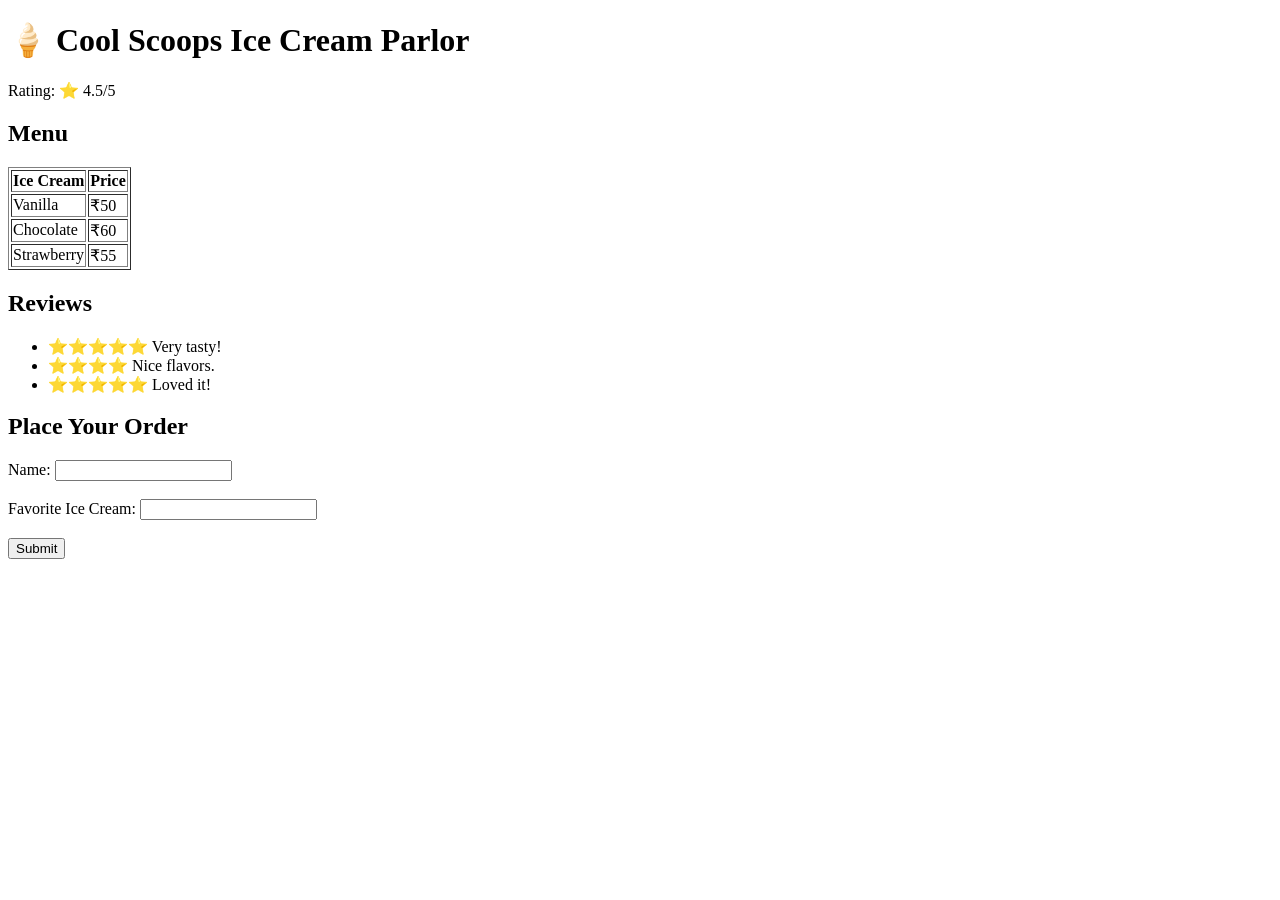
<file: FAKEZOMATO.html>
<!DOCTYPE html>
<html>
<head>
    <title>Ice Cream Parlor</title>
</head>
<body>

    <h1>🍦 Cool Scoops Ice Cream Parlor</h1>
    <p>Rating: ⭐ 4.5/5</p>

    <h2>Menu</h2>
    <table border="1">
        <tr>
            <th>Ice Cream</th>
            <th>Price</th>
        </tr>
        <tr>
            <td>Vanilla</td>
            <td>₹50</td>
        </tr>
        <tr>
            <td>Chocolate</td>
            <td>₹60</td>
        </tr>
        <tr>
            <td>Strawberry</td>
            <td>₹55</td>
        </tr>
    </table>

    <h2>Reviews</h2>
    <ul>
        <li>⭐⭐⭐⭐⭐ Very tasty!</li>
        <li>⭐⭐⭐⭐ Nice flavors.</li>
        <li>⭐⭐⭐⭐⭐ Loved it!</li>
    </ul>

    <h2>Place Your Order</h2>
    <form>
        <label>Name:</label>
        <input type="text"><br><br>

        <label>Favorite Ice Cream:</label>
        <input type="text"><br><br>

        <input type="submit" value="Submit">
    </form>

</body>
</html>
</file>
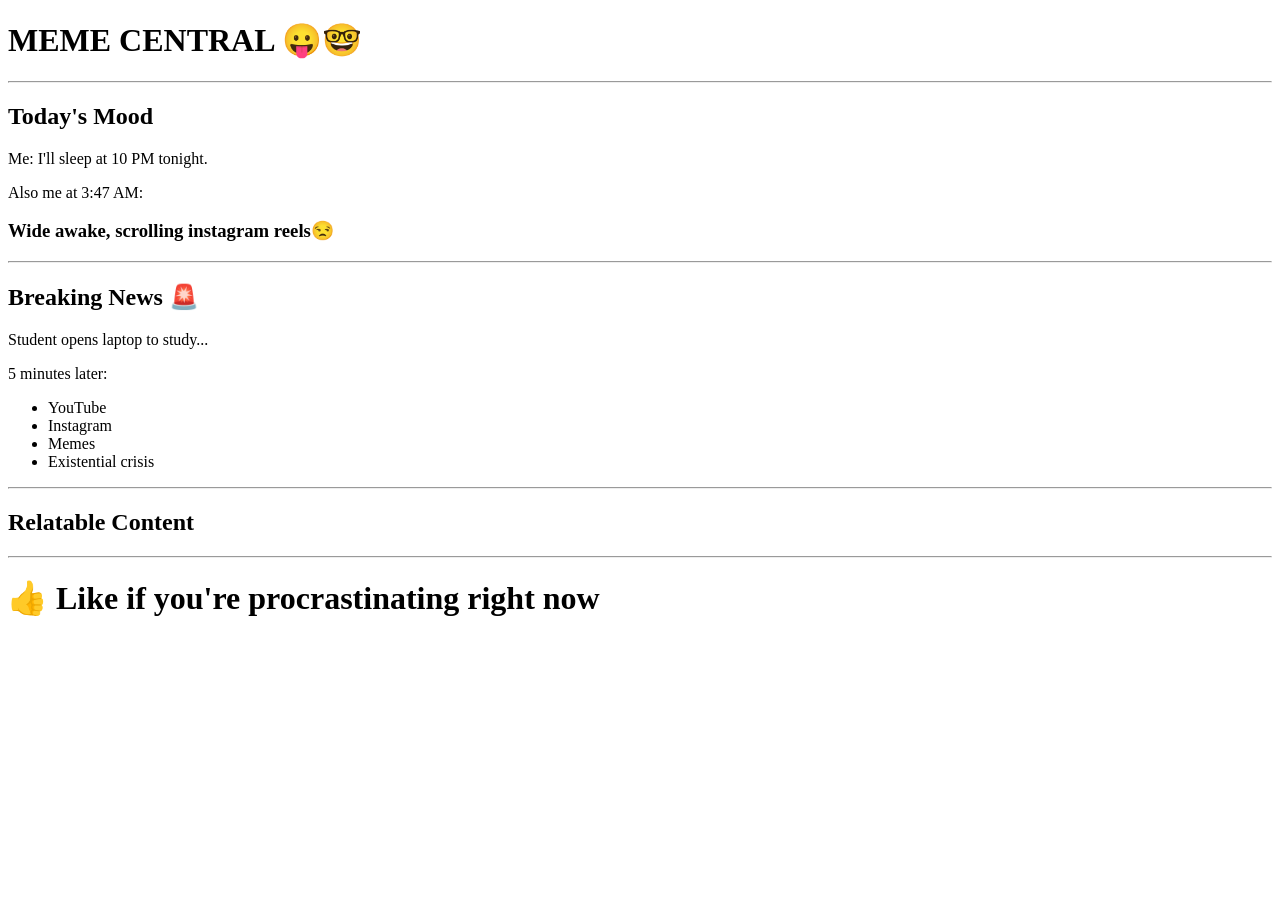
<file: Meme.html>
<!DOCTYPE html>
<html>
<head>
    <title>Gen Z Meme Page</title>
</head>
<body>

    <h1>MEME CENTRAL 😛🤓</h1>

    <hr>

    <h2>Today's Mood</h2>

    <p>
        Me: I'll sleep at 10 PM tonight.
    </p>

    <p>
        Also me at 3:47 AM:
    </p>

    <h3>Wide awake, scrolling instagram reels😒</h3>
    <hr>

    <h2>Breaking News 🚨</h2>

    <p>
        Student opens laptop to study...
    </p>

    <p>
        5 minutes later:
    </p>

    <ul>
        <li>YouTube</li>
        <li>Instagram</li>
        <li>Memes</li>
        <li>Existential crisis</li>
    </ul>

    <hr>

    <h2>Relatable Content</h2>
    <hr>

    <h1>👍 Like if you're procrastinating right now</h1>

</body>
</html>
</file>
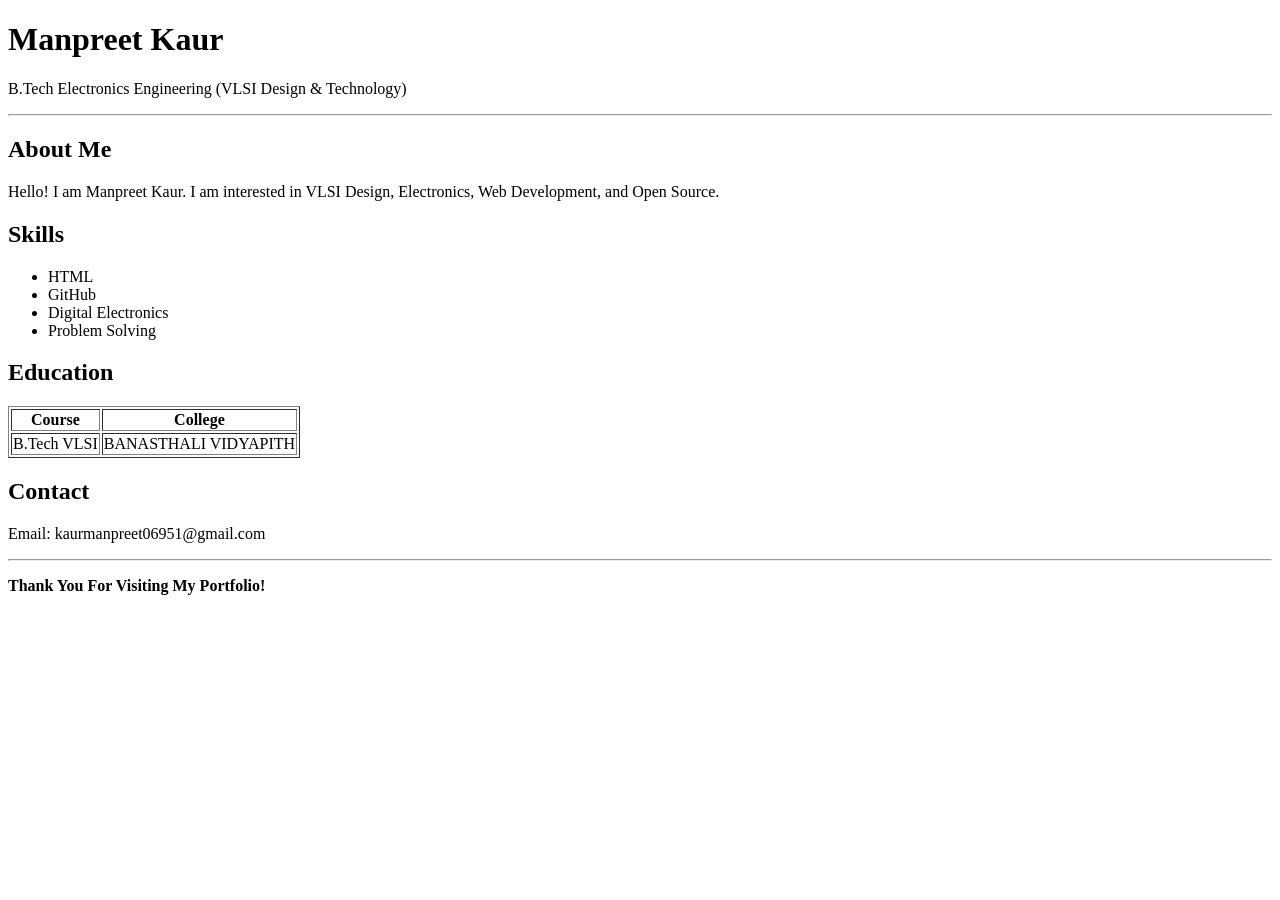
<file: portfolio.html>
<!DOCTYPE html>
<html>
<head>
    <title>My Portfolio</title>
</head>
<body>

    <h1>Manpreet Kaur</h1>
    <p>B.Tech Electronics Engineering (VLSI Design & Technology)</p>

    <hr>

    <h2>About Me</h2>
    <p>
        Hello! I am Manpreet Kaur. I am interested in VLSI Design,
        Electronics, Web Development, and Open Source.
    </p>

    <h2>Skills</h2>
    <ul>
        <li>HTML</li>
        <li>GitHub</li>
        <li>Digital Electronics</li>
        <li>Problem Solving</li>
    </ul>

    <h2>Education</h2>
    <table border="1">
        <tr>
            <th>Course</th>
            <th>College</th>
        </tr>
        <tr>
            <td>B.Tech VLSI</td>
            <td>BANASTHALI VIDYAPITH</td>
        </tr>
    </table>

    <h2>Contact</h2>
    <p>Email: kaurmanpreet06951@gmail.com</p>

    <hr>

    <p><b>Thank You For Visiting My Portfolio!</b></p>

</body>
</html>
</file>
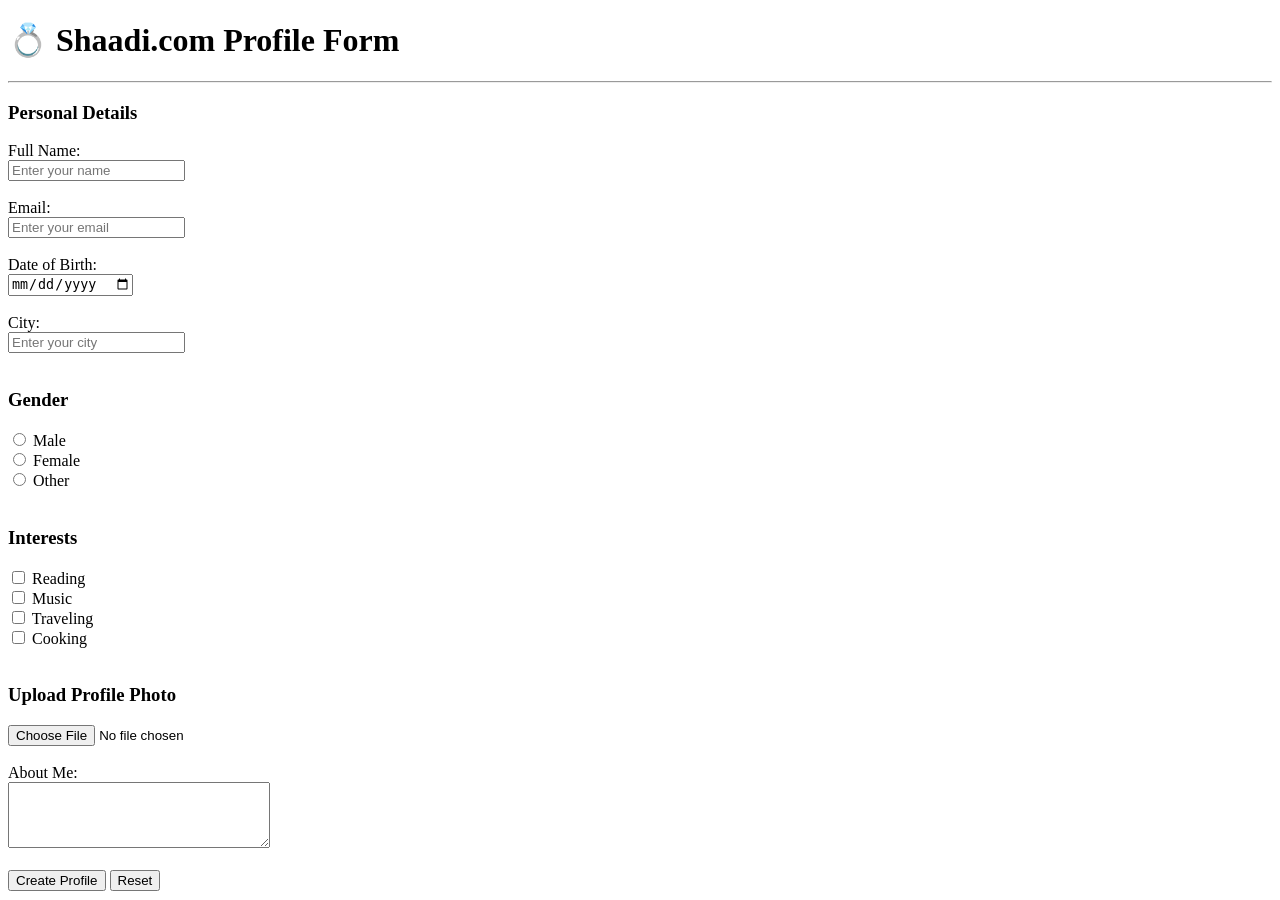
<file: shaadi.html>
<!DOCTYPE html>
<html>
<head>
    <title>Shaadi.com Profile Form</title>
</head>
<body>

    <h1>💍 Shaadi.com Profile Form</h1>
    <hr>

    <form>

        <h3>Personal Details</h3>

        <label>Full Name:</label><br>
        <input type="text" placeholder="Enter your name"><br><br>

        <label>Email:</label><br>
        <input type="email" placeholder="Enter your email"><br><br>

        <label>Date of Birth:</label><br>
        <input type="date"><br><br>

        <label>City:</label><br>
        <input type="text" placeholder="Enter your city"><br><br>

        <h3>Gender</h3>

        <input type="radio" name="gender"> Male<br>
        <input type="radio" name="gender"> Female<br>
        <input type="radio" name="gender"> Other<br><br>

        <h3>Interests</h3>

        <input type="checkbox"> Reading<br>
        <input type="checkbox"> Music<br>
        <input type="checkbox"> Traveling<br>
        <input type="checkbox"> Cooking<br><br>

        <h3>Upload Profile Photo</h3>

        <input type="file"><br><br>

        <label>About Me:</label><br>
        <textarea rows="4" cols="30"></textarea><br><br>

        <input type="submit" value="Create Profile">
        <input type="reset" value="Reset">

    </form>

</body>
</html>
</file>
